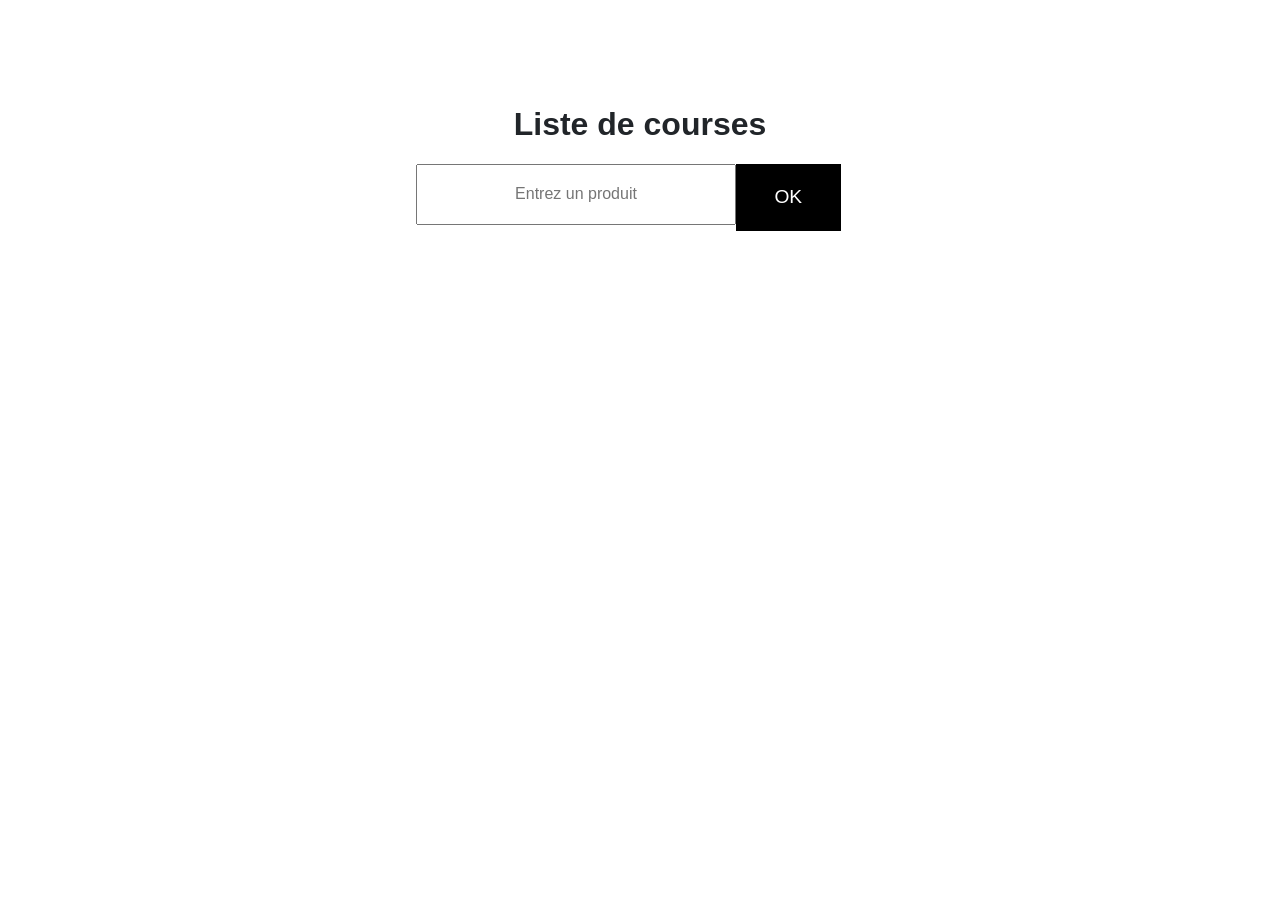
<file: index.html>
<!DOCTYPE html>
<html>

<head>
    <meta charset="utf-8">
    <title>Liste de Course</title>
    <link rel="stylesheet" href="./css/reboot.css">
    <link rel="stylesheet" href="./css/style.css">
</head>

<body>
    <div id="shop">
        <h1>Liste de courses</h1>
        <form id="shop-item-form">
            <input id="shop-item-input" name="item" type="text" placeholder="Entrez un produit" />
            <button>OK</button>
        </form>
        <ol id="shop-items"></ol>
    </div>
    <script src="./liste_course.js"></script>
</body>

</html>
</file>
<file: css/style.css>
body {
  margin: 100px;
  text-align: center;
}

/*
 * clic
 */
button {
  background: #000;
  border: 0;
  color: #fff;
  font-size: 1.2em;
  padding: 1em 2em;
}

#times {
  margin-top: 3em;
  font-size: 1.5em
}

/*
 * clic double
 */
h1 {
  font-size: 2em;
  margin-bottom: .5em;
}

#shop,
#colors {
  width: 28em;
  margin: auto;
}

form {
  overflow: hidden;
}

#shop-items {
  list-style: decimal;
}

#shop-item-input,
#colors-input {
  font-size: 16px;
  height: 3.8em;
  width: 20em;
  text-align: center;
}

#shop-item-input:focus,
#colors-input:focus {
  background: #ddd;
}

#shop input,
#shop button,
#colors input,
#colors button {
  float: left;
}

#shop-items,
#colors-list {
  margin-top: 1em;
  font-size: 1.5em;
}

#colors-error {
  color: red;
  margin: 1em;
}

ol {
	list-style-type: decimal;
}
</file>
<file: css/reboot.css>
/*

Reboot

Normalization of HTML elements, manually forked from Normalize.css to remove styles targeting irrelevant browsers while applying new styles.

Normalize is licensed MIT. https://github.com/necolas/normalize.css

* Bootstrap v4.0.0-beta (https://getbootstrap.com)
 * Copyright 2011-2017 The Bootstrap Authors
 * Copyright 2011-2017 Twitter, Inc.
 * Licensed under MIT (https://github.com/twbs/bootstrap/blob/master/LICENSE)

*/

/*

Document

1. Change from `box-sizing: content-box` so that `width` is not affected by `padding` or `border`.

2. Change the default font family in all browsers.

3. Correct the line height in all browsers.

4. Prevent adjustments of font size after orientation changes in IE on Windows Phone and in iOS.

5. Setting @viewport causes scrollbars to overlap content in IE11 and Edge, so we force a non-overlapping, non-auto-hiding scrollbar to counteract.

6. Change the default tap highlight to be completely transparent in iOS.

*/


*,
*::before,
*::after {
  box-sizing: border-box; /* 1 */
}

html {
  font-family: sans-serif; /* 2 */
  line-height: 1.15; /* 3 */
  -webkit-text-size-adjust: 100%; /* 4 */
  -ms-text-size-adjust: 100%; /* 4 */
  -ms-overflow-style: scrollbar; /* 5 */
  -webkit-tap-highlight-color: transparent; /* 6 */
}

/* IE10+ doesn't honor `<meta name="viewport">` in some cases. */
@-ms-viewport {
  width: device-width;
}

/* Shim for "new" HTML5 structural elements to display correctly (IE10, older browsers) */
article, aside, dialog, figcaption, figure, footer, header, hgroup, main, nav, section {
  display: block;
}

/*
Body

1. Remove the margin in all browsers.
2. As a best practice, apply a default `background-color`.
3. Set an explicit initial text-align value so that we can later use the `inherit` value on things like `<th>` elements.
*/
body {
  margin: 0; /* 1 */
  font-family: -apple-system, BlinkMacSystemFont, "Segoe UI", Roboto, "Helvetica Neue", Arial, sans-serif, "Apple Color Emoji", "Segoe UI Emoji", "Segoe UI Symbol";
  font-size: 1rem;
  font-weight: normal;
  line-height: 1.5;
  color: #212529;
  text-align: left; /* 3 */
  background-color: #fff; /* 2 */
}

/*
Suppress the focus outline on elements that cannot be accessed via keyboard.
This prevents an unwanted focus outline from appearing around elements that might still respond to pointer events.

Credit: https://github.com/suitcss/base
*/
[tabindex="-1"]:focus {
  outline: none !important;
}

/*
Content grouping

1. Add the correct box sizing in Firefox.
2. Show the overflow in Edge and IE.
*/
hr {
  box-sizing: content-box; /* 1 */
  height: 0; /* 1 */
  overflow: visible; /* 2 */
}

/*
Typography
*/

/*
Remove top margins from headings
By default, `<h1>`-`<h6>` all receive top and bottom margins. We nuke the top margin for easier control within type scales as it avoids margin collapsing.
*/
h1, h2, h3, h4, h5, h6 {
  margin-top: 0;
  margin-bottom: .5rem;
}

/*
Reset margins on paragraphs

Similarly, the top margin on `<p>`s get reset. However, we also reset the bottom margin to use `rem` units instead of `em`.
*/
p {
  margin-top: 0;
  margin-bottom: 1rem;
}

/*
Abbreviations

1. Remove the bottom border in Firefox 39-.
2. Add the correct text decoration in Chrome, Edge, IE, Opera, and Safari.
3. Add explicit cursor to indicate changed behavior.
4. Duplicate behavior to the data-* attribute for our tooltip plugin
*/
abbr[title],
abbr[data-original-title] { /* 4 */
  text-decoration: underline; /* 2 */
  -webkit-text-decoration: underline dotted; /* 2 */
          text-decoration: underline dotted; /* 2 */
  cursor: help; /* 3 */
  border-bottom: 0; /* 1 */
}

address {
  margin-bottom: 1rem;
  font-style: normal;
  line-height: inherit;
}

ol,
ul,
dl {
  margin-top: 0;
  margin-bottom: 1rem;
}

ol ol,
ul ul,
ol ul,
ul ol {
  margin-bottom: 0;
}

dt {
  font-weight: bold;
}

dd {
  margin-bottom: .5rem;
  margin-left: 0; /* Undo browser default */
}

blockquote {
  margin: 0 0 1rem;
}

dfn {
  font-style: italic; /* Add the correct font style in Android 4.3- */
}

b,
strong {
  font-weight: bolder; /* Add the correct font weight in Chrome, Edge, and Safari */
}

small {
  font-size: 80%; /* Add the correct font size in all browsers */
}

sub,
sup {
  position: relative;
  font-size: 75%;
  line-height: 0;
  vertical-align: baseline;
}

sub {
  bottom: -.25em;
}

sup {
  top: -.5em;
}

/*

Links

*/

a {
  color: #007bff;
  text-decoration: none;
  background-color: transparent; /* Remove the gray background on active links in IE 10. */
  -webkit-text-decoration-skip: objects; /* Remove gaps in links underline in iOS 8+ and Safari 8+. */
}

a:hover {
  color: #0056b3;
  text-decoration: underline;
}

/*
And undo these styles for placeholder links/named anchors (without href) which have not been made explicitly keyboard-focusable (without tabindex). It would be more straightforward to just use a[href] in previous block, but that causes specificity issues in many other styles that are too complex to fix.

See https://github.com/twbs/bootstrap/issues/19402
*/

a:not([href]):not([tabindex]) {
  color: inherit;
  text-decoration: none;
}

a:not([href]):not([tabindex]):focus, a:not([href]):not([tabindex]):hover {
  color: inherit;
  text-decoration: none;
}

a:not([href]):not([tabindex]):focus {
  outline: 0;
}

/*

Code

*/

pre,
code,
kbd,
samp {
  font-family: monospace, monospace; /* Correct the inheritance and scaling of font size in all browsers. */
  font-size: 1em; /* Correct the odd `em` font sizing in all browsers. */
}

pre {
  /* Remove browser default top margin */
  margin-top: 0;
  /* Reset browser default of `1em` to use `rem`s */
  margin-bottom: 1rem;
  /* Don't allow content to break outside */
  overflow: auto;
  /* We have @viewport set which causes scrollbars to overlap content in IE11 and Edge, so we force a non-overlapping, non-auto-hiding scrollbar to counteract. */
  -ms-overflow-style: scrollbar;
}

/*

Figures

*/

figure {
  /* Apply a consistent margin strategy (matches our type styles). */
  margin: 0 0 1rem;
}

/*

Images and content

*/


img {
  vertical-align: middle;
  border-style: none; /* Remove the border on images inside links in IE 10-. */
  max-width: 100%; /* --- */
}

svg:not(:root) {
  overflow: hidden; /* Hide the overflow in IE */
}

/*
Avoid 300ms click delay on touch devices that support the `touch-action` CSS property.

In particular, unlike most other browsers, IE11+Edge on Windows 10 on touch devices and IE Mobile 10-11 DON'T remove the click delay when `<meta name="viewport" content="width=device-width">` is present. However, they DO support removing the click delay via `touch-action: manipulation`.

See:

* https://getbootstrap.com/docs/4.0/content/reboot/#click-delay-optimization-for-touch

* https://caniuse.com/#feat=css-touch-action

*  https://patrickhlauke.github.io/touch/tests/results/#suppressing-300ms-delay
*/

a,
area,
button,
[role="button"],
input:not([type=range]),
label,
select,
summary,
textarea {
  -ms-touch-action: manipulation;
      touch-action: manipulation;
}

/*

Tables

*/

table {
  border-collapse: collapse; /* Prevent double borders */
}

caption {
  padding-top: 0.75rem;
  padding-bottom: 0.75rem;
  color: #868e96;
  text-align: left;
  caption-side: bottom;
}

th {
  /* Matches default `<td>` alignment by inheriting from the `<body>`, or the closest parent with a set `text-align`. */
  text-align: inherit;
}

/*

Forms

*/

label {
  /* Allow labels to use `margin` for spacing. */
  display: inline-block;
  margin-bottom: .5rem;
}

/*
Remove the default `border-radius` that macOS Chrome adds.

Details at https://github.com/twbs/bootstrap/issues/24093
*/
button {
  border-radius: 0;
}

/*
Work around a Firefox/IE bug where the transparent `button` background results in a loss of the default `button` focus styles.

Credit: https://github.com/suitcss/base/
*/
button:focus {
  outline: 1px dotted;
  outline: 5px auto -webkit-focus-ring-color;
}

input,
button,
select,
optgroup,
textarea {
  margin: 0; /* Remove the margin in Firefox and Safari */
  font-family: inherit;
  font-size: inherit;
  line-height: inherit;
}

button,
input {
  overflow: visible; /* Show the overflow in Edge */
}

button,
select {
  text-transform: none; /* Remove the inheritance of text transform in Firefox */
}

/*
1. Prevent a WebKit bug where (2) destroys native `audio` and `video` controls in Android 4.
2. Correct the inability to style clickable types in iOS and Safari.
*/
button,
html [type="button"],
[type="reset"],
[type="submit"] {
  -webkit-appearance: button;
}

/*
Remove inner border and padding from Firefox, but don't restore the outline like Normalize.
*/
button::-moz-focus-inner,
[type="button"]::-moz-focus-inner,
[type="reset"]::-moz-focus-inner,
[type="submit"]::-moz-focus-inner {
  padding: 0;
  border-style: none;
}

input[type="radio"],
input[type="checkbox"] {
  box-sizing: border-box; /* 1. Add the correct box sizing in IE 10- */
  padding: 0; /* 2. Remove the padding in IE 10- */
}

input[type="date"],
input[type="time"],
input[type="datetime-local"],
input[type="month"] {
  /*
  Remove the default appearance of temporal inputs to avoid a Mobile Safari bug where setting a custom line-height prevents text from being vertically centered within the input.

  See https://bugs.webkit.org/show_bug.cgi?id=139848
  and https://github.com/twbs/bootstrap/issues/11266
  */
  -webkit-appearance: listbox;
}

textarea {
  overflow: auto; /* Remove the default vertical scrollbar in IE. */
  /* Textareas should really only resize vertically so they don't break their (horizontal) containers. */
  resize: vertical;
}

fieldset {
  /*
  Browsers set a default `min-width: min-content;` on fieldsets, unlike e.g. `<div>`s, which have `min-width: 0;` by default. So we reset that to ensure fieldsets behave more like a standard block element.

  See https://github.com/twbs/bootstrap/issues/12359
  and https://html.spec.whatwg.org/multipage/#the-fieldset-and-legend-elements
  */
  min-width: 0;
  /* Reset the default outline behavior of fieldsets so they don't affect page layout. */
  padding: 0;
  margin: 0;
  border: 0;
}

/*
1. Correct the text wrapping in Edge and IE.
2. Correct the color inheritance from `fieldset` elements in IE.
*/
legend {
  display: block;
  width: 100%;
  max-width: 100%; /* 1 */
  padding: 0;
  margin-bottom: .5rem;
  font-size: 1.5rem;
  line-height: inherit;
  color: inherit; /* 2 */
  white-space: normal; /* 1 */
}

progress {
  vertical-align: baseline; /* Add the correct vertical alignment in Chrome, Firefox, and Opera. */
}

/*
Correct the cursor style of increment and decrement buttons in Chrome.
*/
[type="number"]::-webkit-inner-spin-button,
[type="number"]::-webkit-outer-spin-button {
  height: auto;
}

[type="search"] {
  /*
  This overrides the extra rounded corners on search inputs in iOS so that our `.form-control` class can properly style them. Note that this cannot simply be added to `.form-control` as it's not specific enough.

  For details, see https://github.com/twbs/bootstrap/issues/11586.
  */
  outline-offset: -2px;
  -webkit-appearance: none;
}

/*
Remove the inner padding and cancel buttons in Chrome and Safari on macOS.
*/

[type="search"]::-webkit-search-cancel-button,
[type="search"]::-webkit-search-decoration {
  -webkit-appearance: none;
}

/*
1. Correct the inability to style clickable types in iOS and Safari.
2. Change font properties to `inherit` in Safari.
*/

::-webkit-file-upload-button {
  font: inherit;
  -webkit-appearance: button;
}

/*
Correct element displays
*/

output {
  display: inline-block;
}

summary {
  display: list-item; /* Add the correct display in all browsers */
}

template {
  display: none; /* Add the correct display in IE */
}

/*
Always hide an element with the `hidden` HTML attribute (from PureCSS).
Needed for proper display in IE 10-.
*/
[hidden] {
  display: none !important;
}
</file>
